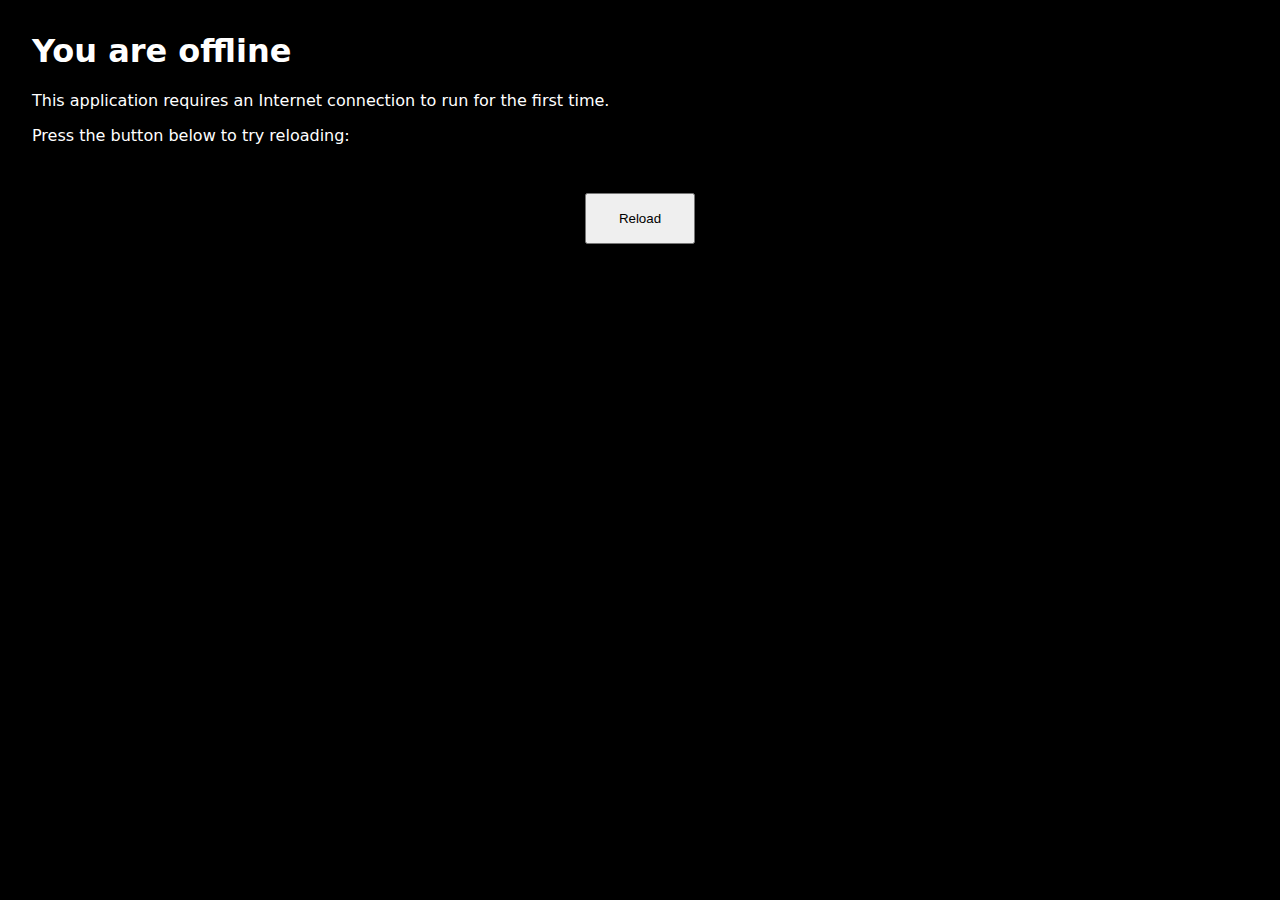
<file: Game/trastornaditos adventure.offline.html>
<!DOCTYPE html>
<html lang="en">
	<head>
		<meta charset="utf-8">
		<meta http-equiv="X-UA-Compatible" content="IE=edge">
		<meta name="viewport" content="width=device-width, initial-scale=1">
		<title>You are offline</title>
		<style>
html {
	background-color: #000000;
	color: #ffffff;
}

body {
	font-family: system-ui, -apple-system, "Segoe UI", Roboto, "Helvetica Neue", Arial, "Noto Sans", sans-serif, "Apple Color Emoji", "Segoe UI Emoji", "Segoe UI Symbol", "Noto Color Emoji";
	margin: 2rem;
}

p {
	margin-block: 1rem;
}

button {
	display: block;
	padding: 1rem 2rem;
	margin: 3rem auto 0;
}
		</style>
	</head>
	<body>
		<h1>You are offline</h1>
		<p>This application requires an Internet connection to run for the first time.</p>
		<p>Press the button below to try reloading:</p>
		<button type="button">Reload</button>
		<script>
document.querySelector('button').addEventListener('click', () => {
	window.location.reload();
});
		</script>
	</body>
</html>
</file>
